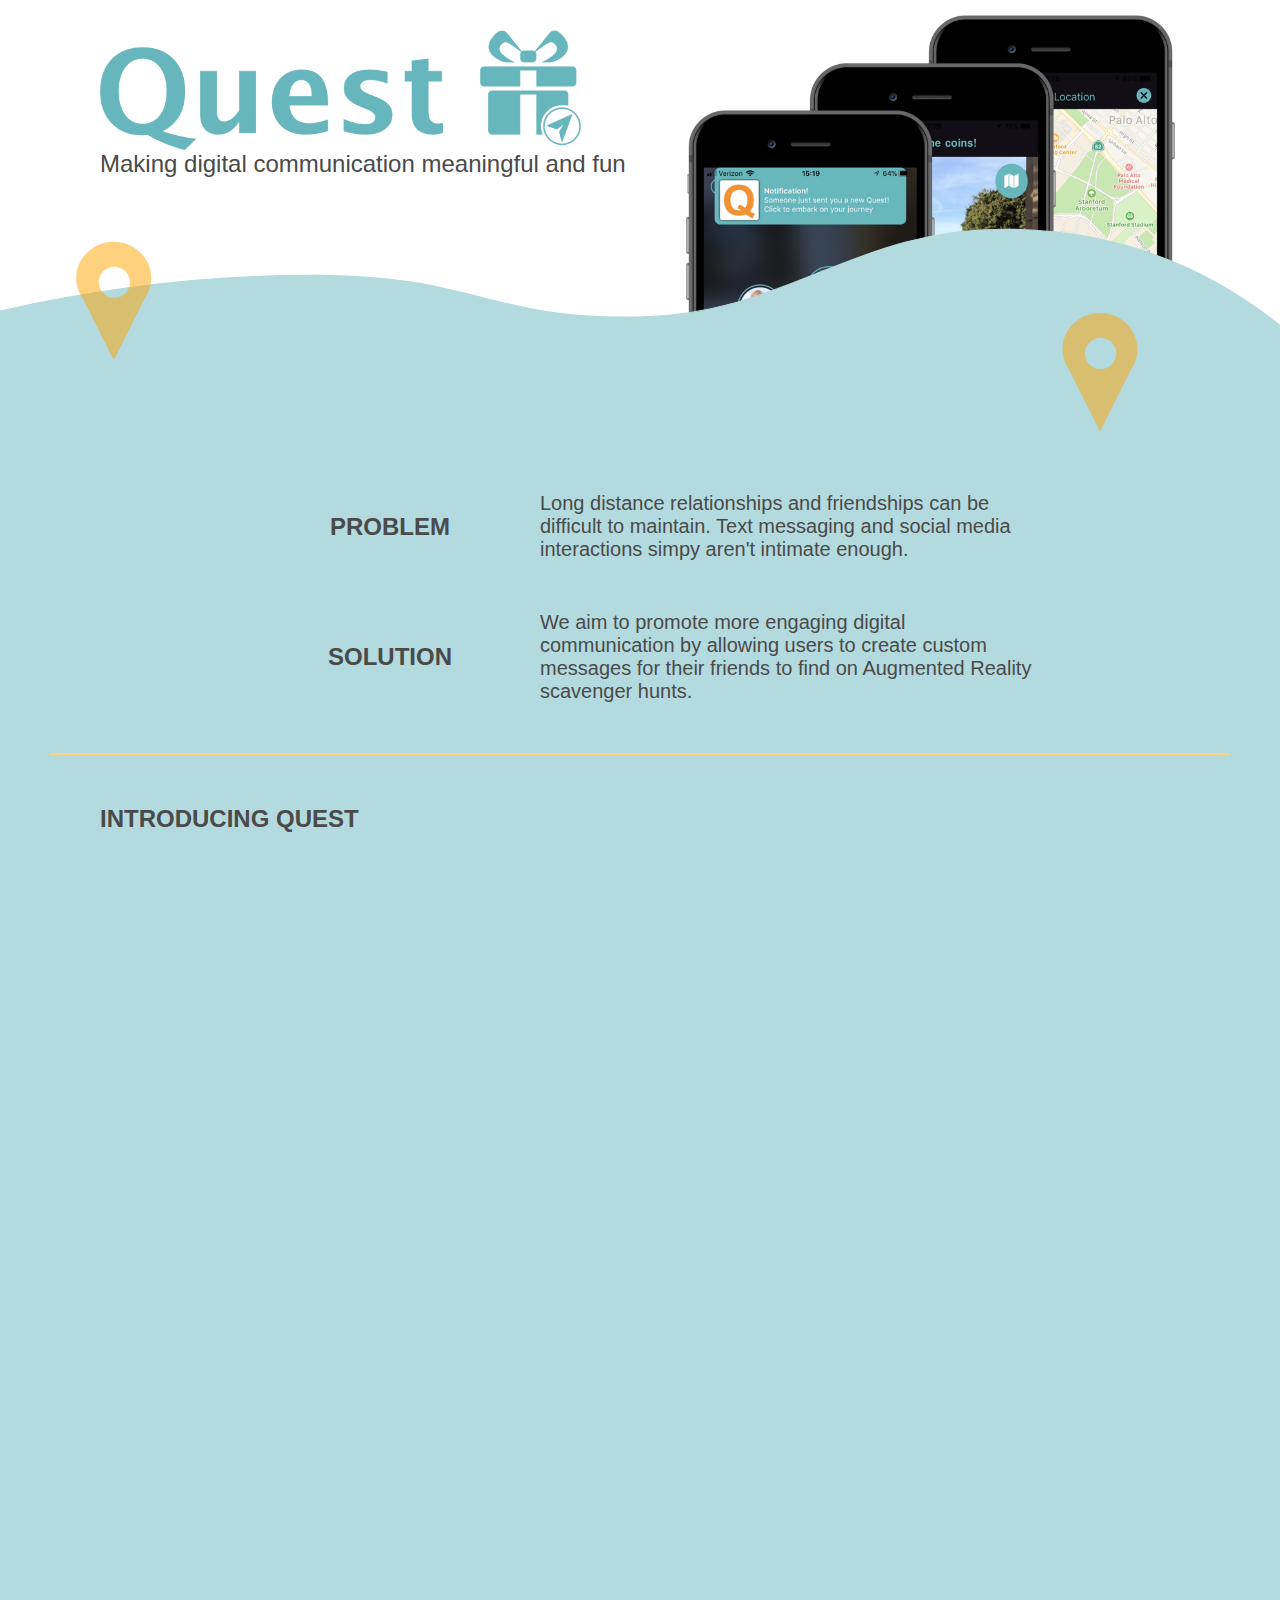
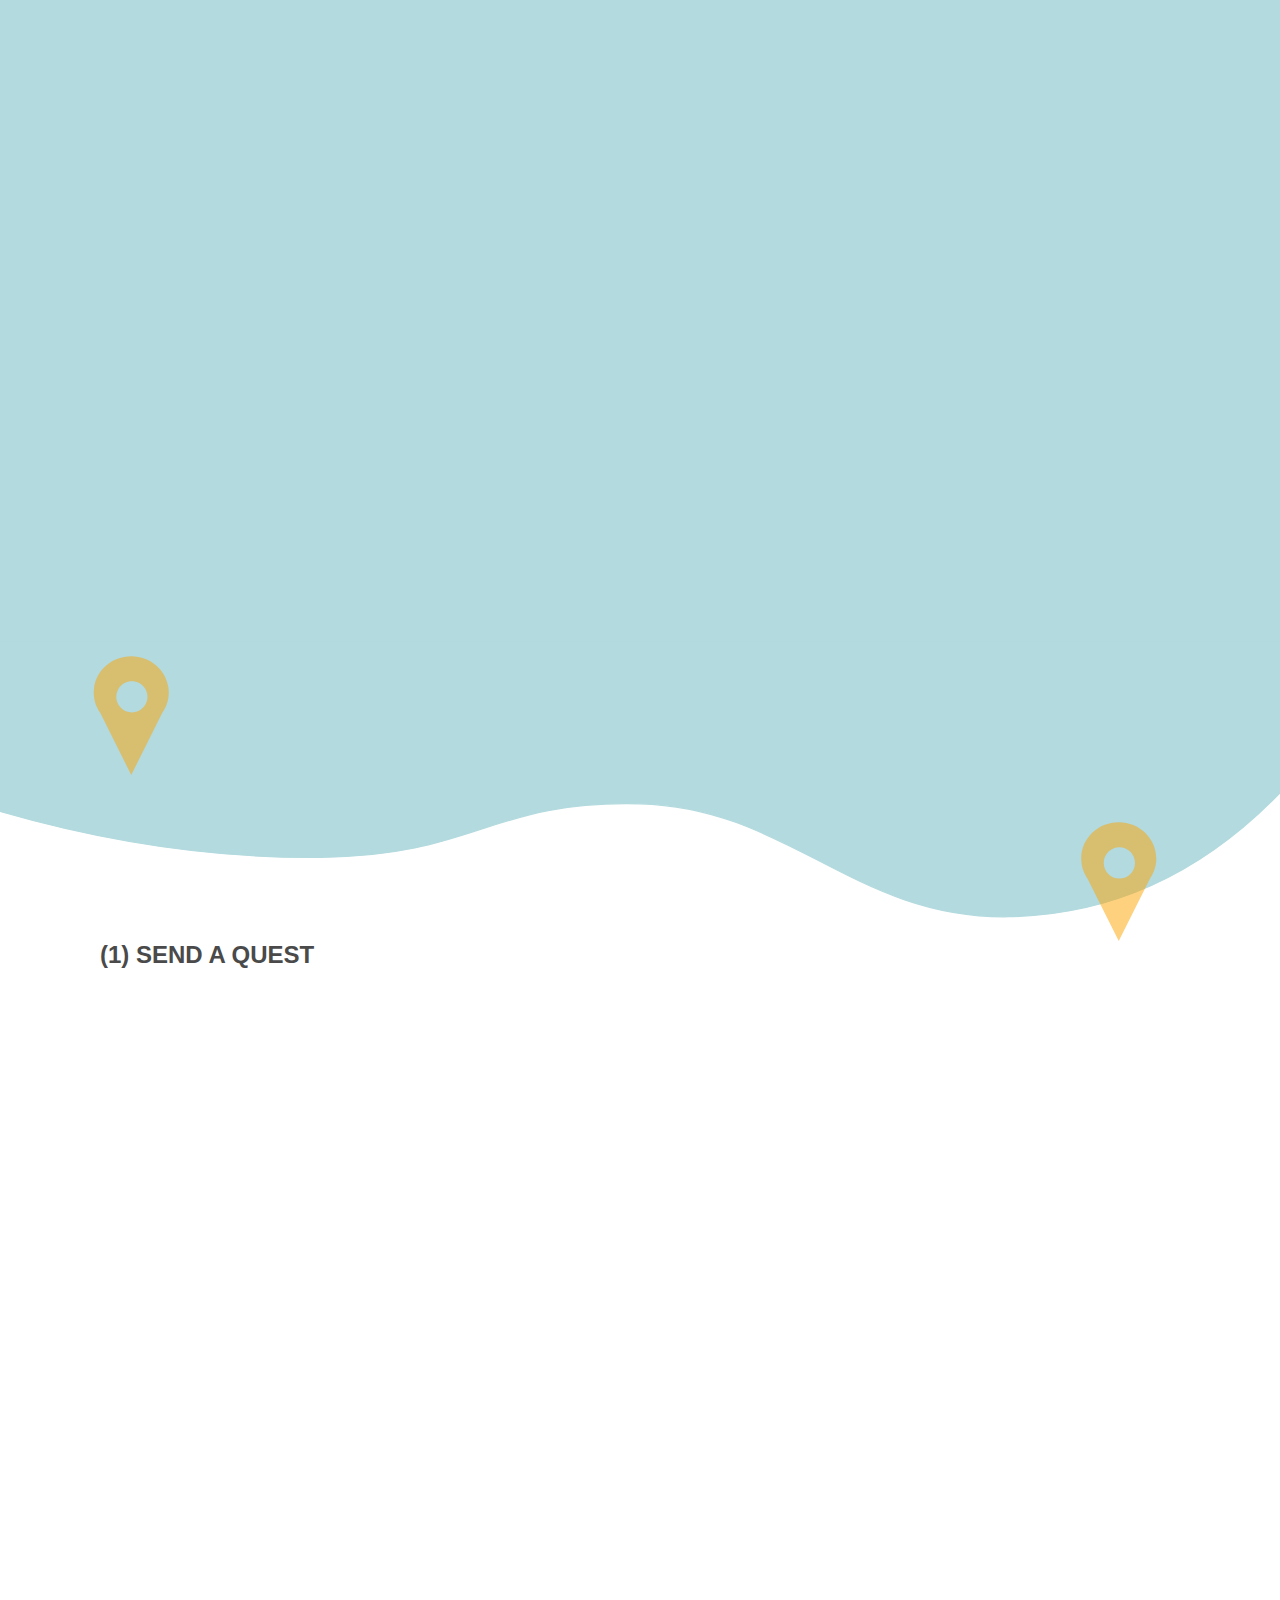
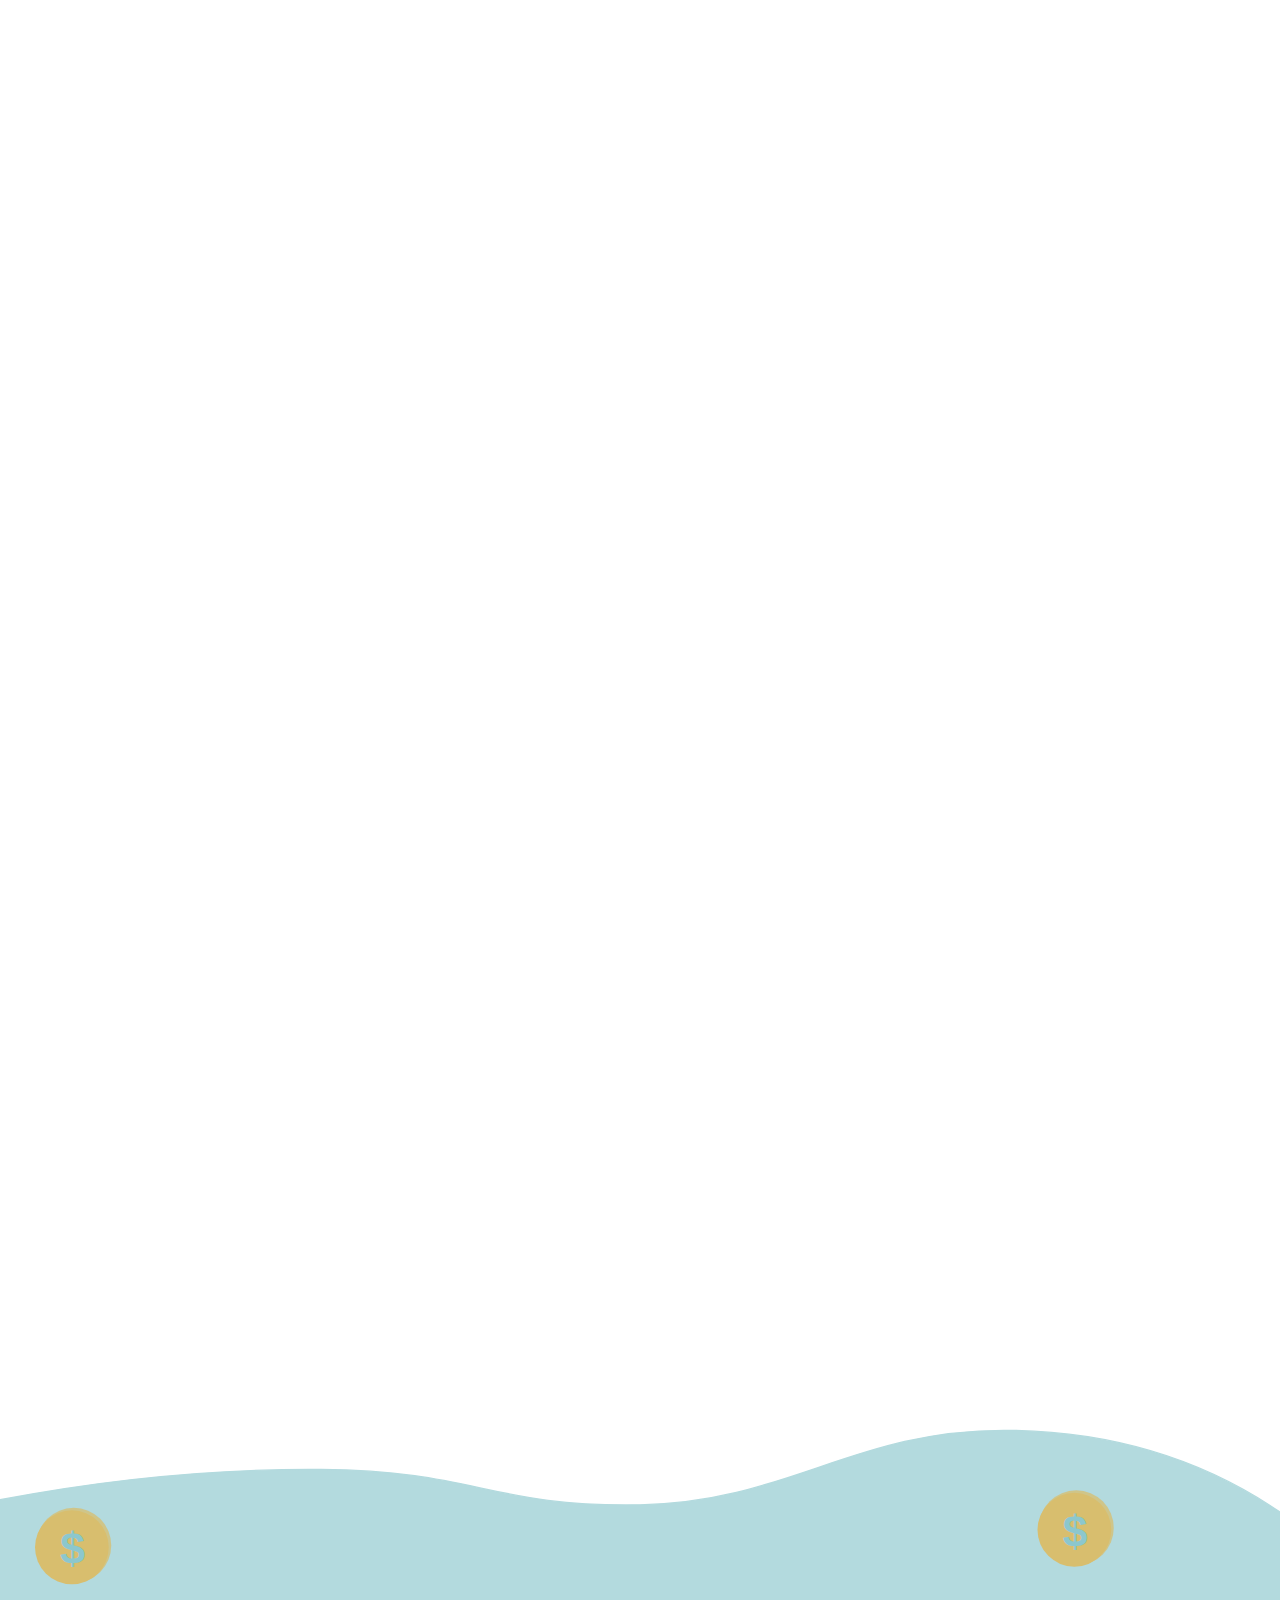
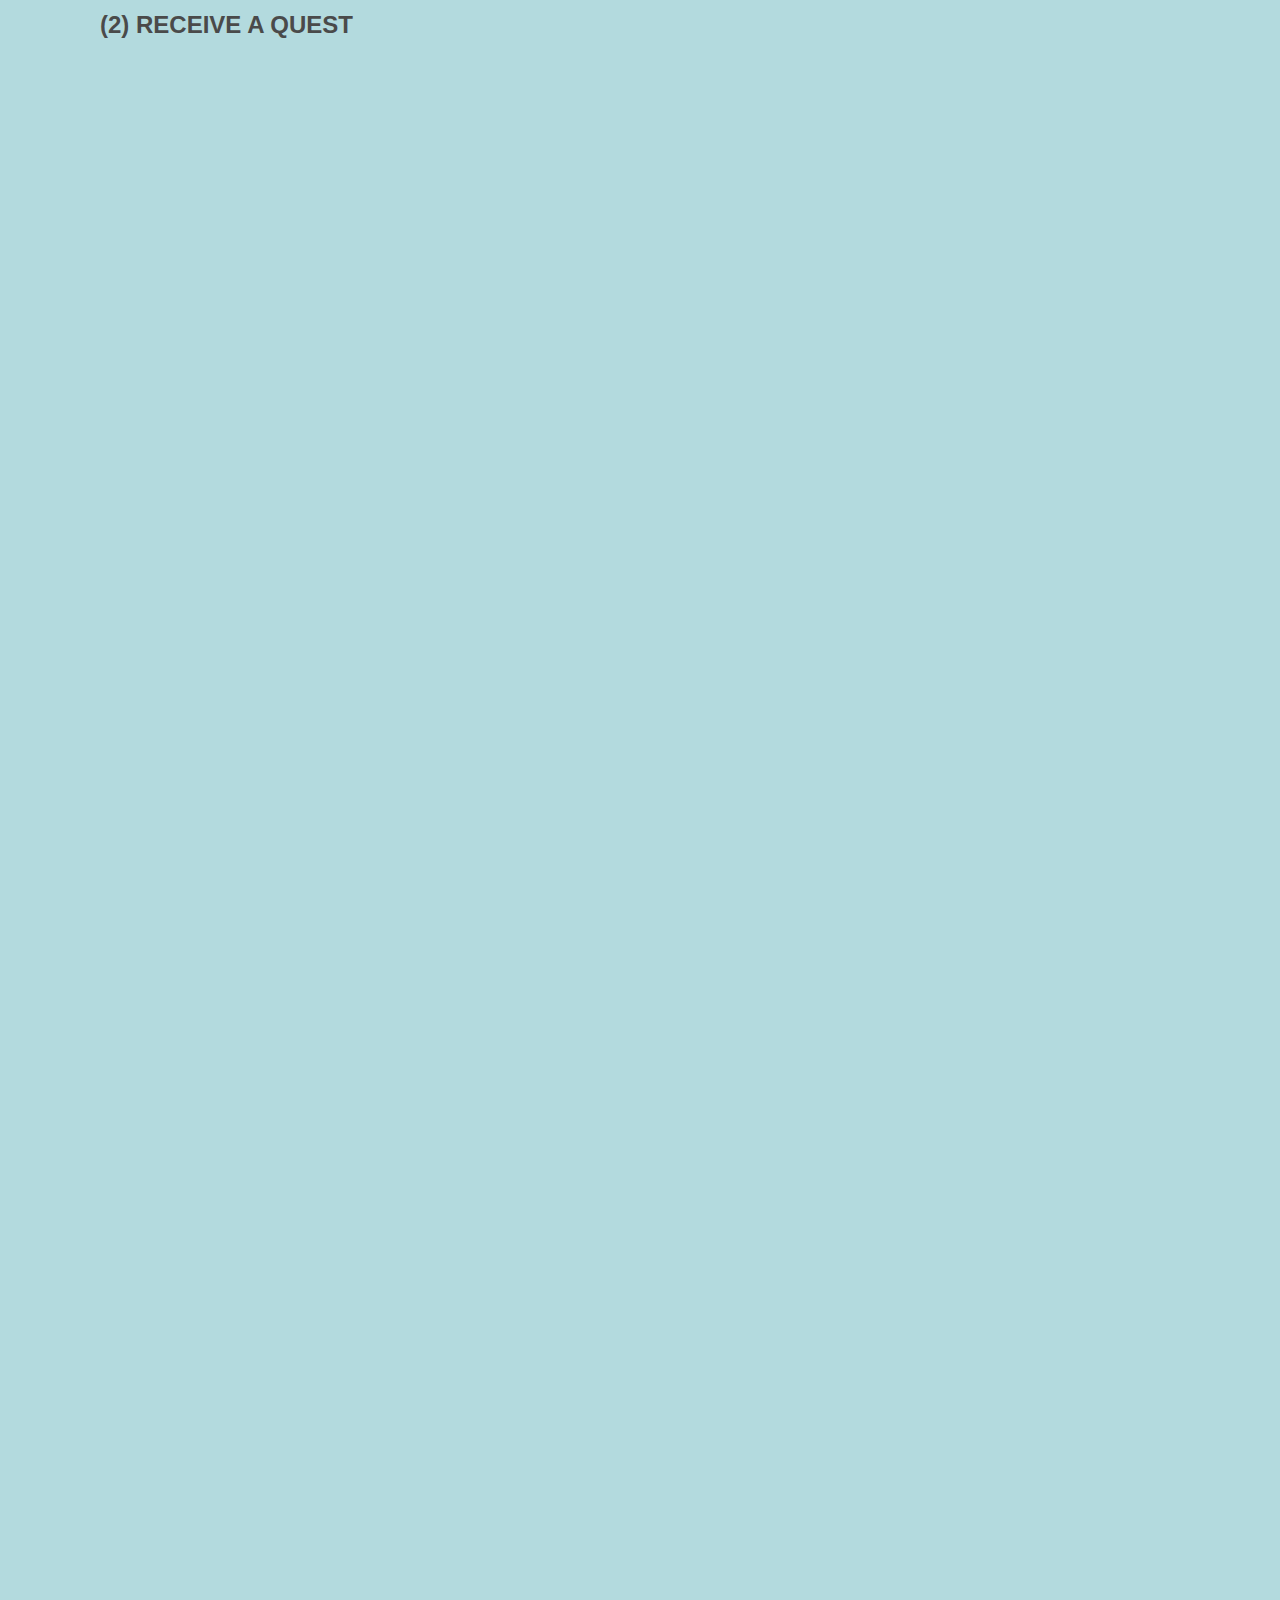
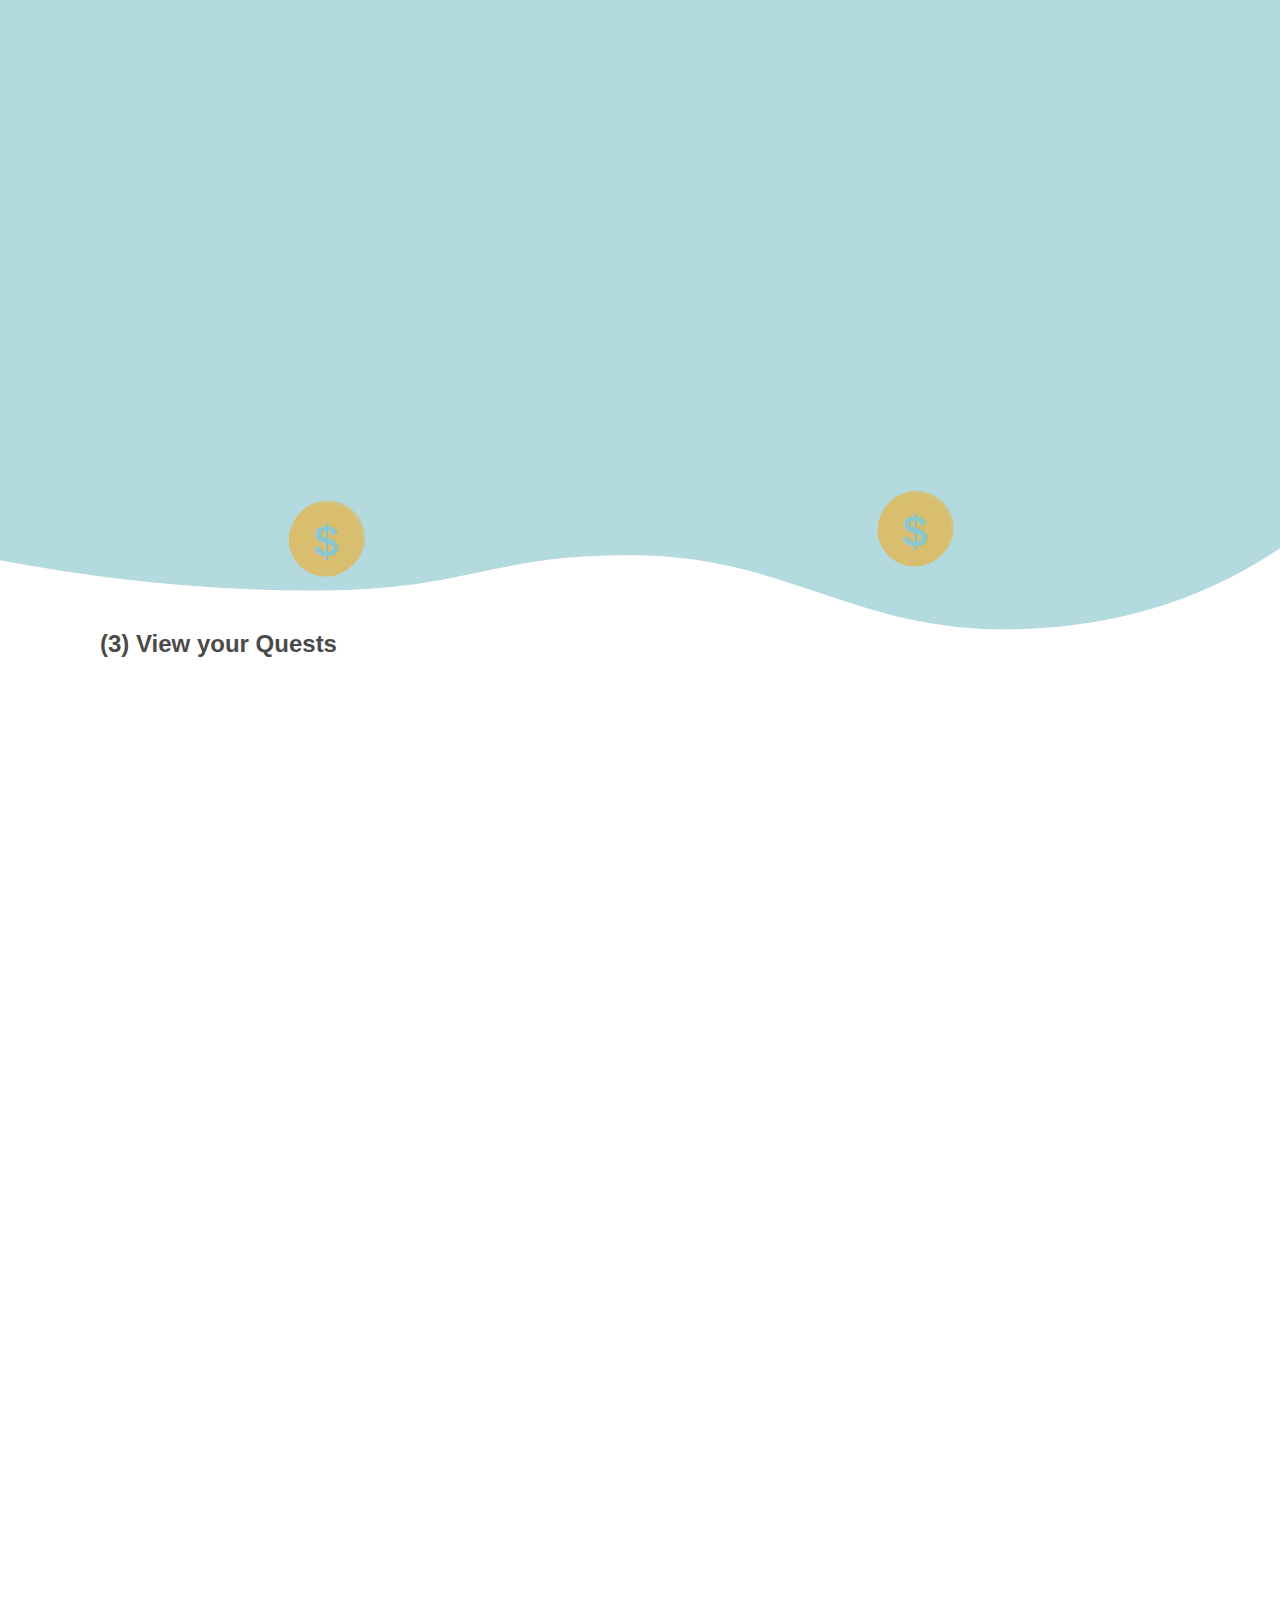
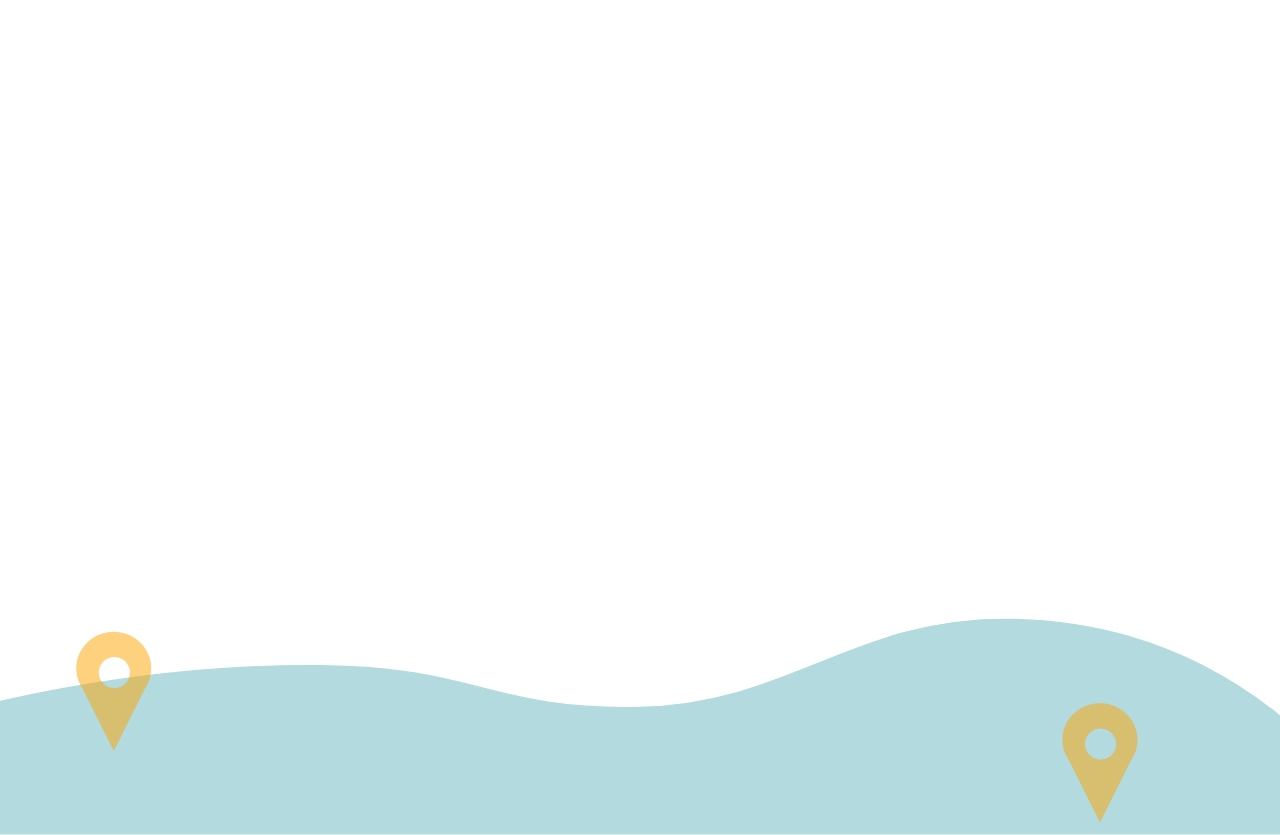
<file: index.html>
<html>
<head>
    <title>Quest</title>
    <link rel="stylesheet" type="text/css" href="./css/quest.css"/>
    <link rel="stylesheet" type="text/css" href="./css/animations.css"/>
    <link rel="shortcut icon" type="image/x-icon" href="favicon.ico" />
    <script src="https://ajax.googleapis.com/ajax/libs/jquery/3.3.1/jquery.min.js"></script>
    <script src="./js/questAnimations.js"></script>
</head>
<body>

    <!-- Title section -->
    <section class="title">
        <div class="logo"> 
            <img src="./assets/logos/logo.png">
            <p class="slogan">Making digital communication meaningful and fun</p>
        </div>
        <div class="screens">
            <img src="./assets/backgrounds/header-screens.png">
        </div>
    </section>

    <div class="phone-spacing"></div>
    <div class="tablet-spacing"></div> 
    <div class="bg top"> <img src="./assets/backgrounds/pin-bg-up.svg"> </div>


    <!-- Problem/solution section -->
    <section class="blue problem">
        <div class="container">
            <div class="problem-container">
                <div class="left">PROBLEM</div>
                <div class="right content">
                    Long distance relationships and friendships can be difficult to maintain. 
                    Text messaging and social media interactions simpy aren&apos;t intimate enough.
                </div>
            </div>
            <div class="problem-container"> 
                <div class="left">SOLUTION</div>
                <div class="right content"> 
                    We aim to promote more engaging digital communication by allowing users 
                    to create custom  messages for their friends to find on Augmented Reality scavenger hunts.
                </div>
            </div>
        </div>
    </section>


    <!-- Overview section -->
    <section class="blue overview">
        <div class="container">
            <div class="spacing"></div>
            <hr>

            <div class="section-title">
                INTRODUCING QUEST 
            </div>
            <div class="overview-bg">
                <img src="./assets/backgrounds/overview-bg.png"> 
            </div>
        </div>
    </section>


    <div class="bg bot"> <img src="./assets/backgrounds/pin-bg-down.svg"> </div>


    <!-- Send Quest section -->
    <section class="send">
        <div class="container">
            <div class="section-title">
                (1) SEND A QUEST
            </div>

            <div class="screen-section" id="screen-1">
                <img src="./assets/screens/choosefriend.png">
                <div class="content white-content">
                    Choose a friend to send a message to
                </div>
            </div>

            <div class="screen-section" id="screen-2">
                <div class="content white-content hide-mobile">
                    Take a picture and compose your message
                </div>
                <img src="./assets/screens/takepic.png">
                <div class="content white-content show-mobile">
                    Take a picture and compose your message
                </div>
            </div>

            <div class="screen-section" id="screen-3">
                <img src="./assets/screens/design.png">
                <div class="content white-content">
                    Design a scavenger hunt for your friend
                </div>
            </div>

            <div class="screen-section" id="screen-4">
                <div class="content white-content hide-mobile">
                    Hide the Quest in a physical location in AR space
                </div>
                <img src="./assets/screens/map.png">
                <div class="content white-content show-mobile">
                    Hide the Quest in a physical location in AR space
                </div>
            </div>
        </div>
    </section>
    
    
    <div class="bg top"> <img src="./assets/backgrounds/coin-bg-up.svg"> </div>


    <!-- Receive Quest section -->
    <section class="blue receive">
        <div class="container">
            <div class="section-title">
                (2) RECEIVE A QUEST
            </div>

            <div class="screen-section" id="screen-5">
                <img src="./assets/screens/notification.png">
                <div class="content blue-content">
                    Receive a Quest from a friend
                </div>
            </div>
            <div class="screen-section" id="screen-6">
                <div class="content blue-content hide-mobile">
                    Detect whether you&apos;re indoors or not, and customize the scavenger hunt
                </div>
                <img src="./assets/screens/inside.png">
                <div class="content blue-content show-mobile">
                    Detect whether you&apos;re indoors or not, and customize the scavenger hunt
                </div>
            </div>

            <div class="screen-section" id="screen-7">
                <img src="./assets/screens/coins.png">
                <div class="content blue-content">
                    Follow an Augmented Reality path of coins to open the message
                </div>
            </div>

            <div class="screen-section" id="screen-8">
                <div class="content blue-content hide-mobile">
                    Open the AR gift to receive your message
                </div>
                <img src="./assets/screens/gift.png">
                <div class="content blue-content show-mobile">
                    Open the AR gift to receive your message
                </div>
            </div>
        </div>
    </section>


    <div class="bg bot"> <img src="./assets/backgrounds/coin-bg-down.svg"> </div>


    <!-- View Quests section -->
    <section class="view">
        <div class="container">
            <div class="section-title">
                (3) View your Quests
            </div>

            <div class="screen-section" id="screen-9">
                <img src="./assets/screens/unopened.png">
                <div class="content white-content">
                    View unopened Quests from friends
                </div>
            </div>
            <div class="screen-section" id="screen-10">
                <div class="content white-content hide-mobile">
                    Browse your past Quests
                </div>
                <img src="./assets/screens/past.png">
                <div class="content white-content show-mobile">
                    Browse your past Quests
                </div>
            </div>

            <div class="screen-section" id="screen-11">
                <img src="./assets/screens/detail.png">
                <div class="content white-content">
                    Re-read messages from your friends
                </div>
            </div>
        </div>
    </section>


    <div class="bg top"> <img src="./assets/backgrounds/pin-bg-up.svg"> </div>
</body>
</html>
</file>
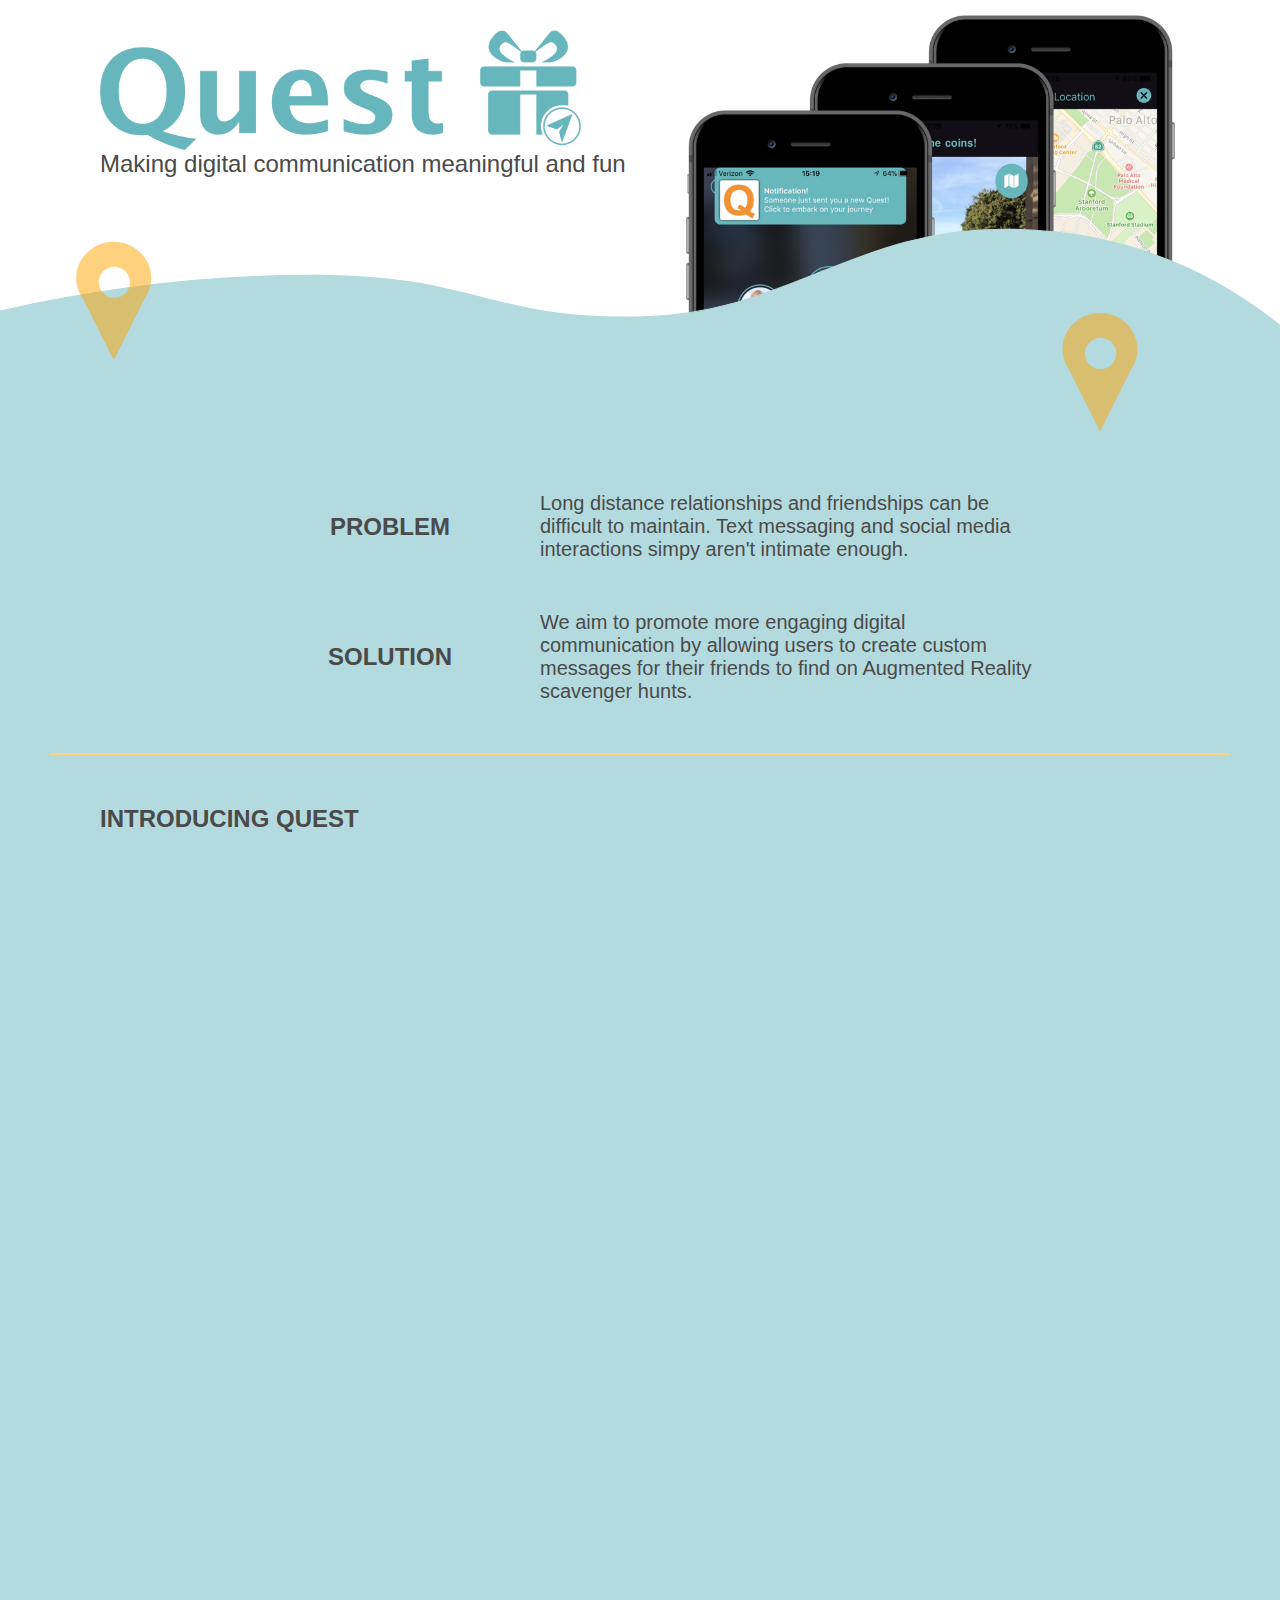
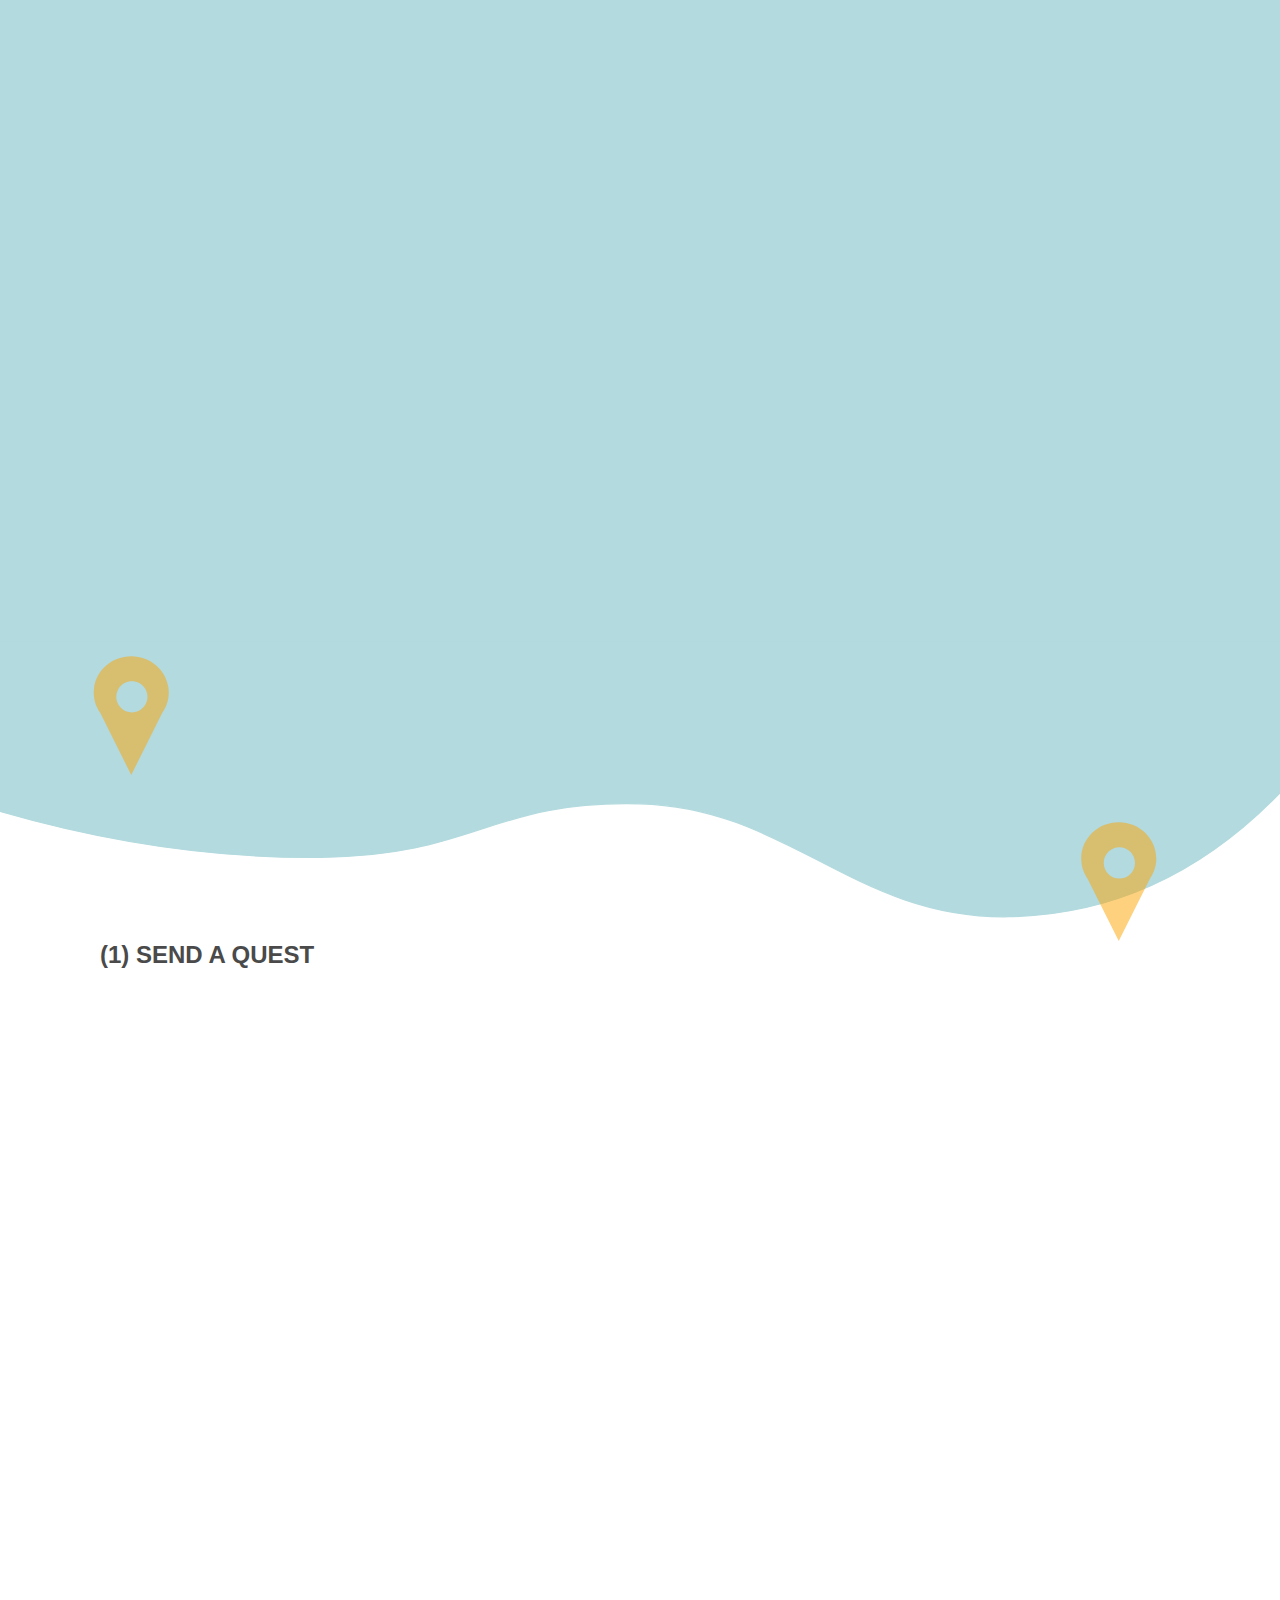
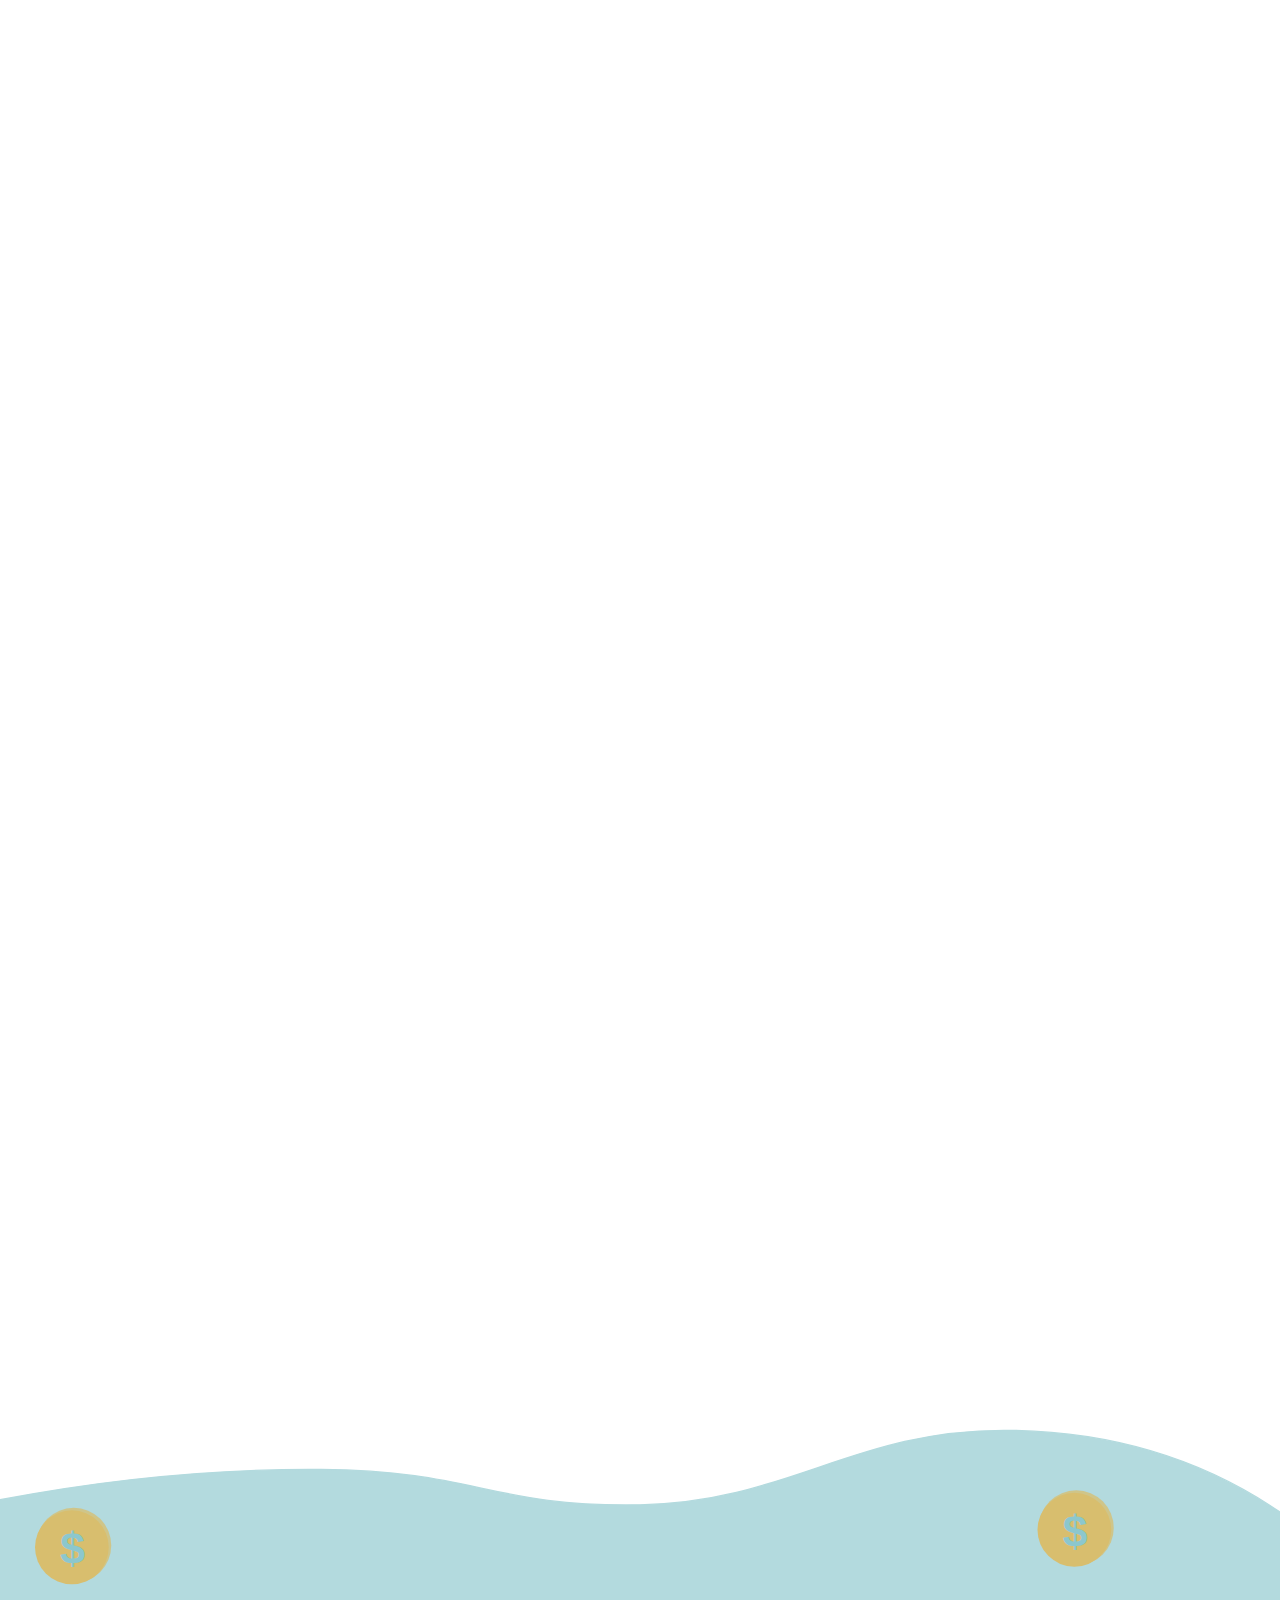
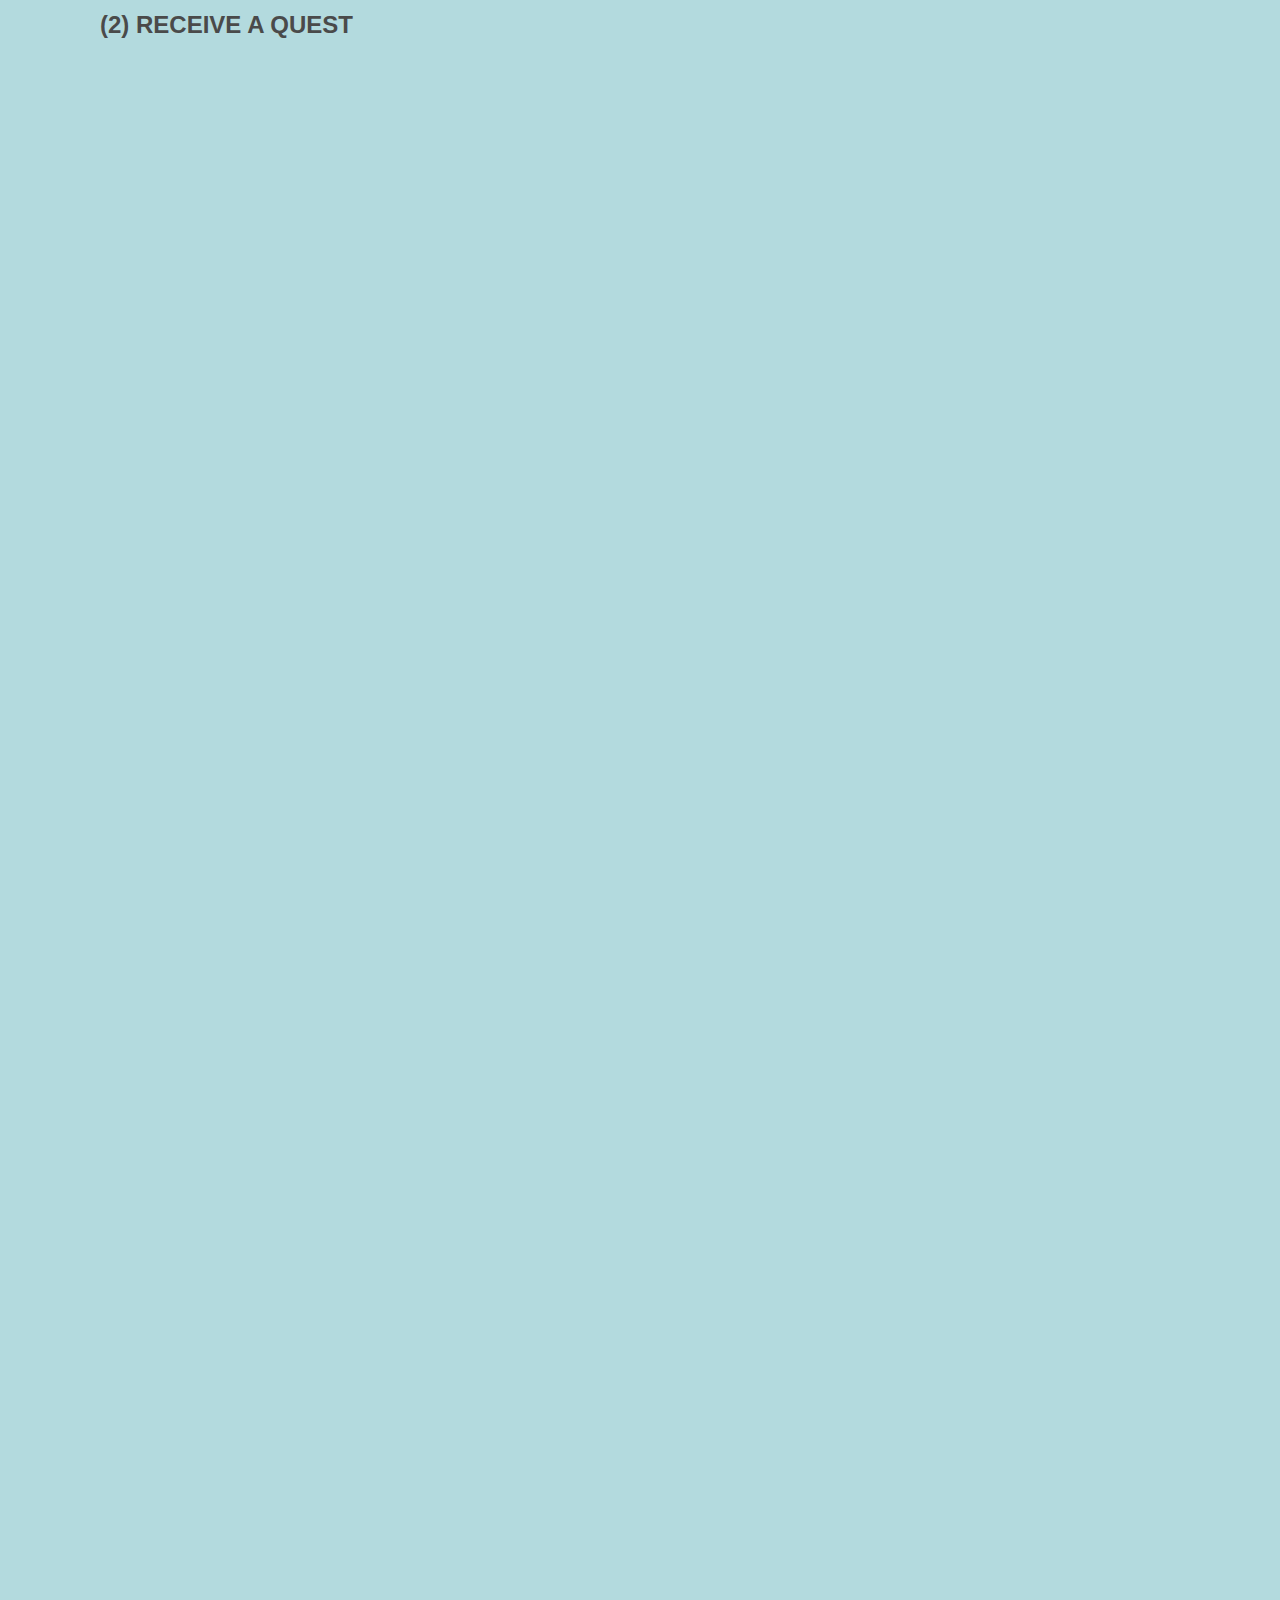
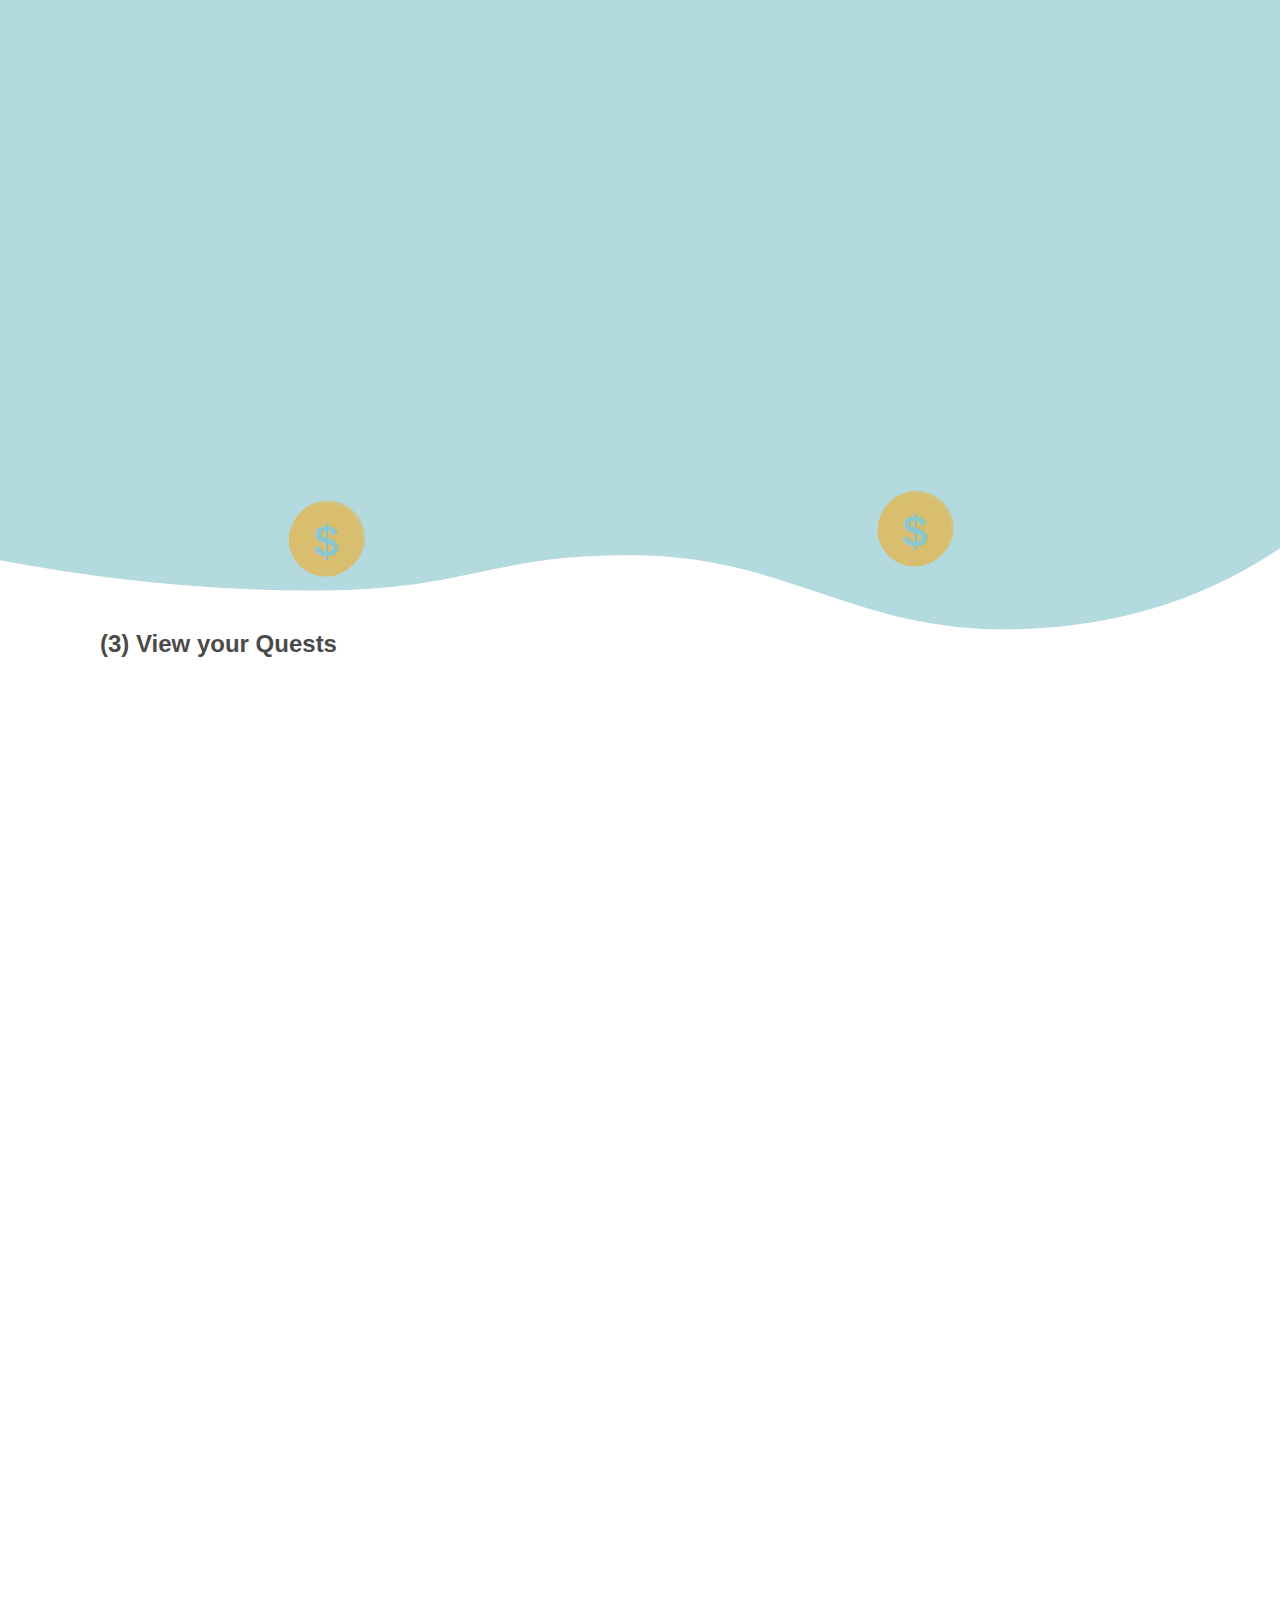
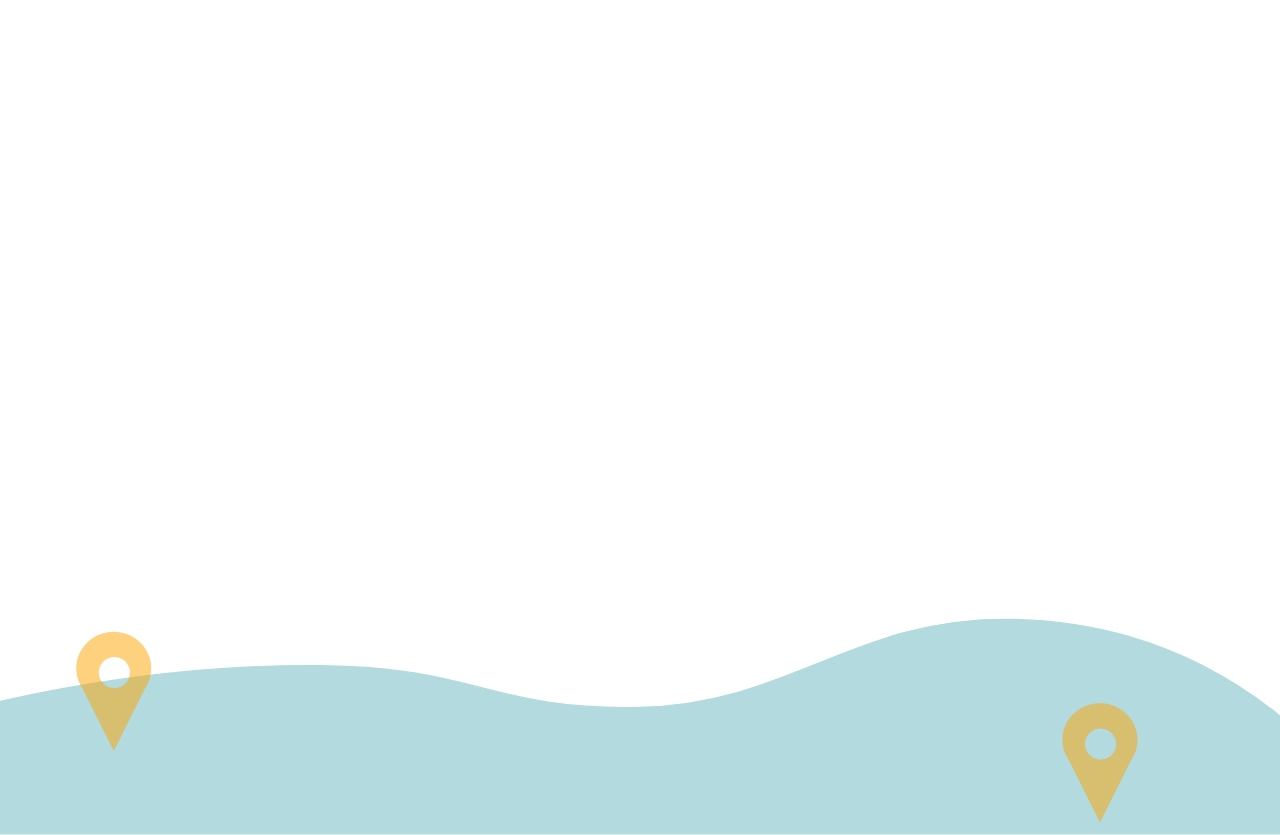
<file: quest.html>
<html>
<head>
    <title>Quest</title>
    <link rel="stylesheet" type="text/css" href="./css/quest.css"/>
    <link rel="stylesheet" type="text/css" href="./css/animations.css"/>
    <script src="https://ajax.googleapis.com/ajax/libs/jquery/3.3.1/jquery.min.js"></script>
    <script src="./js/questAnimations.js"></script>
</head>
<body>

    <!-- Title section -->
    <section class="title">
        <div class="logo"> 
            <img src="./assets/logos/logo.png">
            <p class="slogan">Making digital communication meaningful and fun</p>
        </div>
        <div class="screens">
            <img src="./assets/backgrounds/header-screens.png">
        </div>
    </section>

    <div class="phone-spacing"></div>
    <div class="tablet-spacing"></div> 
    <div class="bg top"> <img src="./assets/backgrounds/pin-bg-up.svg"> </div>


    <!-- Problem/solution section -->
    <section class="blue problem">
        <div class="container">
            <div class="problem-container">
                <div class="left">PROBLEM</div>
                <div class="right content">
                    Long distance relationships and friendships can be difficult to maintain. 
                    Text messaging and social media interactions simpy aren&apos;t intimate enough.
                </div>
            </div>
            <div class="problem-container"> 
                <div class="left">SOLUTION</div>
                <div class="right content"> 
                    We aim to promote more engaging digital communication by allowing users 
                    to create custom  messages for their friends to find on Augmented Reality scavenger hunts.
                </div>
            </div>
        </div>
    </section>


    <!-- Overview section -->
    <section class="blue overview">
        <div class="container">
            <div class="spacing"></div>
            <hr>

            <div class="section-title">
                INTRODUCING QUEST 
            </div>
            <div class="overview-bg">
                <img src="./assets/backgrounds/overview-bg.png"> 
            </div>
        </div>
    </section>


    <div class="bg bot"> <img src="./assets/backgrounds/pin-bg-down.svg"> </div>


    <!-- Send Quest section -->
    <section class="send">
        <div class="container">
            <div class="section-title">
                (1) SEND A QUEST
            </div>

            <div class="screen-section" id="screen-1">
                <img src="./assets/screens/choosefriend.png">
                <div class="content white-content">
                    Choose a friend to send a message to
                </div>
            </div>

            <div class="screen-section" id="screen-2">
                <div class="content white-content hide-mobile">
                    Take a picture and compose your message
                </div>
                <img src="./assets/screens/takepic.png">
                <div class="content white-content show-mobile">
                    Take a picture and compose your message
                </div>
            </div>

            <div class="screen-section" id="screen-3">
                <img src="./assets/screens/design.png">
                <div class="content white-content">
                    Design a scavenger hunt for your friend
                </div>
            </div>

            <div class="screen-section" id="screen-4">
                <div class="content white-content hide-mobile">
                    Hide the Quest in a physical location in AR space
                </div>
                <img src="./assets/screens/map.png">
                <div class="content white-content show-mobile">
                    Hide the Quest in a physical location in AR space
                </div>
            </div>
        </div>
    </section>
    
    
    <div class="bg top"> <img src="./assets/backgrounds/coin-bg-up.svg"> </div>


    <!-- Receive Quest section -->
    <section class="blue receive">
        <div class="container">
            <div class="section-title">
                (2) RECEIVE A QUEST
            </div>

            <div class="screen-section" id="screen-5">
                <img src="./assets/screens/notification.png">
                <div class="content blue-content">
                    Receive a Quest from a friend
                </div>
            </div>
            <div class="screen-section" id="screen-6">
                <div class="content blue-content hide-mobile">
                    Detect whether you&apos;re indoors or not, and customize the scavenger hunt
                </div>
                <img src="./assets/screens/inside.png">
                <div class="content blue-content show-mobile">
                    Detect whether you&apos;re indoors or not, and customize the scavenger hunt
                </div>
            </div>

            <div class="screen-section" id="screen-7">
                <img src="./assets/screens/coins.png">
                <div class="content blue-content">
                    Follow an Augmented Reality path of coins to open the message
                </div>
            </div>

            <div class="screen-section" id="screen-8">
                <div class="content blue-content hide-mobile">
                    Open the AR gift to receive your message
                </div>
                <img src="./assets/screens/gift.png">
                <div class="content blue-content show-mobile">
                    Open the AR gift to receive your message
                </div>
            </div>
        </div>
    </section>


    <div class="bg bot"> <img src="./assets/backgrounds/coin-bg-down.svg"> </div>


    <!-- View Quests section -->
    <section class="view">
        <div class="container">
            <div class="section-title">
                (3) View your Quests
            </div>

            <div class="screen-section" id="screen-9">
                <img src="./assets/screens/unopened.png">
                <div class="content white-content">
                    View unopened Quests from friends
                </div>
            </div>
            <div class="screen-section" id="screen-10">
                <div class="content white-content hide-mobile">
                    Browse your past Quests
                </div>
                <img src="./assets/screens/past.png">
                <div class="content white-content show-mobile">
                    Browse your past Quests
                </div>
            </div>

            <div class="screen-section" id="screen-11">
                <img src="./assets/screens/detail.png">
                <div class="content white-content">
                    Re-read messages from your friends
                </div>
            </div>
        </div>
    </section>


    <div class="bg top"> <img src="./assets/backgrounds/pin-bg-up.svg"> </div>
</body>
</html>
</file>
<file: css/quest.css>
html, body {
    margin: 0;
    padding: 0;
    font-family: Arial, Helvetica, sans-serif;
}

*{
    padding: 0;
    margin: 0;
}


/*******************/
/* Across sections */
/*******************/
.blue {
    background-color: #B3DADE;
}

.header {
    font-size: 24px;
}

.content {
    font-size: 20px;
    color: #4A4A4A;
}

.slogan {
    font-size: 24px;
    color: #4A4A4A;
}

.section-title {
    padding-bottom: 10px;
    padding-left: 50px;
    font-size: 24px;
    font-weight: bold;
    color: #4A4A4A;
}

.spacing {
    height: 50px;
}

.phone-spacing {
    height: 50px;
}

.tablet-spacing {
    height: 200px;
}

hr {
    border-style: solid;
    border-color: #FED17F;
    margin-bottom: 50px;
}

.container {
    max-width: 1200px;
    margin: auto;
    padding: 0 50px;
}

/* mobile */
@media screen and (min-width: 375px) and (max-width: 480px) {
    .tablet-spacing {
        display: none;
    }

    .section-title {
        font-size: 24px;
        padding-left: 0;
        padding-top: 10px;
        text-align: center;
    }

    .slogan {
        font-size: 12px;
        padding-top: 10px;
    }
    
}

/* tablet */
@media screen and (min-width: 481px) and (max-width: 1024px) {
    .phone-spacing {
        display: none;
    }
}

/* desktop */
@media screen and (min-width: 1025px) {
    .phone-spacing {
        display: none;
    }

    .tablet-spacing {
        display: none;
    }
}


/**********************/
/* Background banners */
/**********************/
.bg.top {
    margin-top: 50px;
    margin-bottom: -2px;
}

.bg img {
    position: relative;
    width: 100%;
}

.bg.bot {
    margin-top: -2px;
}

.bg-bot img {
    width: 100%;
}


/*****************/
/* Title section */
/*****************/
.title {
    margin-top: 30px;
    display: flex;
    flex-direction: row;

}

.title .logo {
    flex: 1;
    position: relative;
    -webkit-animation-name: fadeInLeft; /* Safari 4.0 - 8.0 */
    -webkit-animation-duration: 5s; /* Safari 4.0 - 8.0 */
    animation-name: fadeInLeft;
    animation-duration: 1.5s;
}

.title .screens {
    position: absolute;
    top: 15;
    z-index: -1; 
    -webkit-animation-name: fadeInRight; /* Safari 4.0 - 8.0 */
    -webkit-animation-duration: 5s; /* Safari 4.0 - 8.0 */
    animation-name: fadeInRight;
    animation-duration: 1.5s;
}

.title .screens img {
    width: 100%;
    height: 100%;
}

.overview-bg {
    width:70%; 
    opacity:0;
    margin: auto;
}

.overview-bg img {
    width: 100%;
}

/* mobile/tablet */
@media screen and (max-width: 1024px) {
    .title {
        justify-content: center;
    }
    .title .logo {
        display: flex;
        flex-direction: column;
        align-items: center;
    }

    .title .logo img {
        height:20%; 
        width:auto;
    }

    .title .screens {
        display: flex;
        align-items: center;
        justify-content: center;
        top: 30%;
    }

    .title .screens img {
        width: 60%;
        height: auto;
    }
}

/* mobile */
@media screen and (min-width: 375px) and (max-width: 480px) {
    .title .logo img {
        height:10%; 
    }

    .title .screens {
        top: 130px;
    }
}

/* tablet */
@media screen and (min-width: 481px) and (max-width: 1024px) {
    .title .logo p {
        padding: 10px;
    }

    .title .logo img {
        height:20%; 
    }

    .title .screens {
        top: 30%;
    }
}

/* desktop */
@media screen and (min-width: 1025px) {
    .title {
        margin-left: 100px;
    }

    .title .logo img {
        height:120px; 
        width:auto;
    }
   
    .title .screens {
        width: 499.2px;
        height: 600px;
        right: 100px;
    }
}


/****************************/
/* Problem/Solution section */
/****************************/
.problem .problem-container {
    padding-top: 50px;
    display: flex;
    flex-direction: row;
    justify-content: center;
}

.problem-container .left {
    width: 300px;
    display: flex;
    justify-content: center;   
    align-items: center;
    font-size: 24px;
    font-weight: bold;
    color: #4A4A4A;
}

.problem-container .right {
    width: 300px;
    display: flex;
    justify-content: center;   
    align-items: center;
}

/* mobile */
@media screen and (min-width: 375px) and (max-width: 480px) {
    .problem .problem-container {
        padding-top: 50px;
        display: flex;
        flex-direction: column;
        justify-content: center;
    }

    .problem-container .right {
        padding-top: 5px;
        justify-content: center;
        text-align: center;
    }
}

@media screen and (min-width: 1025px) {
    .problem-container .right {
        width: 500px;
    }
}


/******************/
/* Tasks sections */
/******************/
.screen-section {
    display: flex;
    flex-direction: row;
    align-items: center;
    justify-content: center;
    opacity: 0;
}

.screen-section img {
    margin-left: -3.5%;
}

.screen-section .content {
    margin-left: -3.5%;
    width: 300px;
    border-left: .15em solid;
    padding-left: .5em;
}

.content.white-content {
    border-color: #67B6BD;
}

.content.blue-content {
    border-color: #67B6BD;
}

/* mobile */
@media screen and (min-width: 375px) and (max-width: 480px) {
    .screen-section {
        display: flex;
        flex-direction: column;
        align-items: center;
        justify-content: center;
    }
    
    .screen-section img {
        width: 375px;
        height: 375px;
        margin-left: 0;
    }

    .screen-section .content {
        margin-left: 0;
    }

    .hide-mobile {
        display: none;
    }
}

/* tablet/desktop */
@media screen and (min-width: 481px) {
    .screen-section img {
        width: 500px;
        height: 500px;
    }

    .show-mobile {
        display: none;
    }
}


/******************/
/* footer section */
/******************/
#footer {
    display: flex;
    flex-direction: row;
    align-items: center;
    /* justify-content: center; */
    padding-bottom: 20px;
    padding-left: 20px;

    -webkit-animation: none .5s ease-out;
    animation: none .5s ease-out;
}

#footer img {
    height: 120px; 
    width: auto;
}

#footer .slogan {
    margin-left: 50px;
}

/* mobile */
@media screen and (min-width: 375px) and (max-width: 480px) {
    #footer {
        flex-direction: column;
        padding-top: 20px;
    }
    #footer img {
        width: 325px;
        height: auto;
    }
    #footer .slogan {
        margin-left: 0px;
    }
}
</file>
<file: css/animations.css>
/**************/
/* Animations */
/**************/
/* fadeIn */
@-webkit-keyframes fadeIn {
    from {
        opacity: 0;
    }
    to {
        opacity: 1;
    }
}
@keyframes fadeIn {
    from {
        opacity: 0;
    }
    to {
        opacity: 1;
    }
}

/* fadeInRight */
@-webkit-keyframes fadeInRight {
    from {
        opacity: 0;
        transform: translateX(20px);
    }
    to {
        opacity: 1;
        transform: translateX(0);
    }
}
@keyframes fadeInRight {
    from {
        opacity: 0;
        transform: translateX(20px);
    }
    to {
        opacity: 1;
        transform: translateX(0);
    }
}

/* bigFadeInRight */
@-webkit-keyframes bigFadeInRight {
    from {
        opacity: 0;
        transform: translateX(100px);
    }
    to {
        opacity: 1;
        transform: translateX(0);
    }
}
@keyframes bigFadeInRight {
    from {
        opacity: 0;
        transform: translateX(100px);
    }
    to {
        opacity: 1;
        transform: translateX(0);
    }
}

/* fadeInLeft */
@-webkit-keyframes fadeInLeft {
    from {
        opacity: 0;
        transform: translateX(-20px);
    }
    to {
        opacity: 1;
        transform: translateX(0);
    }
}
@keyframes fadeInLeft {
    from {
        opacity: 0;
        transform: translateX(-20px);
    }
    to {
        opacity: 1;
        transform: translateX(0);
    }
}

/* bigFadeInLeft */
@-webkit-keyframes bigFadeInLeft {
    from {
        opacity: 0;
        transform: translateX(-100px);
    };
    to {
        opacity: 1;
        transform: translateX(0);
    };
}
@keyframes bigFadeInLeft {
    from {
        opacity: 0;
        transform: translateX(-100px);
    }
    to {
        opacity: 1;
        transform: translateX(0);
    }
}

/* fadeOut */
@-webkit-keyframes fadeOut {
    from {
        opacity: 1;
    };
    to {
        opacity: 0;
    };
}
@keyframes fadeOut {
    from {
        opacity: 1;
    }
    to {
        opacity: 0;
    }
}

/* pulse */
@-webkit-keyframes pulse {
    0% {
        transform: scale(1)
    }
    50% {
        transform: scale(1.01)
    }
    100% {
        transform: scale(1);
    }
}
@keyframes pulse {
    0% {
        transform: scale(1)
    }
    50% {
        transform: scale(1.01)
    }
    100% {
        transform: scale(1);
    }
}

/* highlight */
@-webkit-keyframes highlight {
    from {
        color: var(--dehighlight-color, grey); 
        border-bottom-color: rgba(255, 255, 255, 0);
    }
    to {
        color: var(--highlight-color, black); 
        border-bottom-color: var(--border-color, --highlight-color); 
    } 
}
@keyframes highlight {
    from {
        color: var(--dehighlight-color, grey); 
        border-bottom-color: rgba(255, 255, 255, 0);
    }
    to {
        color: var(--highlight-color, black); 
        border-bottom-color: var(--border-color, --highlight-color); 
    } 
}

/* de-highlight */
@-webkit-keyframes dehighlight {
    from {
        color: var(--highlight-color, black); 
        border-bottom-color: var(--border-color, --highlight-color); 
    } 
    to {
        color: var(--dehighlight-color, grey); 
        border-bottom-color: rgba(255, 255, 255, 0);
    }
}
@keyframes dehighlight {
    from {
        color: var(--highlight-color, black); 
        border-bottom-color: var(--border-color, --highlight-color); 
    } 
    to {
        color: var(--dehighlight-color, grey); 
        border-bottom-color: rgba(255, 255, 255, 0);
    }
}

/* disappearLeft */
@-webkit-keyframes disappearLeft {
    from {
        opacity: 1;
        transform: translateX(0);
    }
    to {
        opacity: 0;
        transform: translateX(-300px);
    }
}
@keyframes disappearLeft {
    from {
        opacity: 1;
        transform: translateX(0);
    }
    to {
        opacity: 0;
        transform: translateX(-300px);
    }
}

/* disappearRight */
@-webkit-keyframes disappearRight {
    from {
        opacity: 1;
        transform: translateX(0);
    }
    to {
        opacity: 0;
        transform: translateX(300px);
    }
}
@keyframes disappearRight {
    from {
        opacity: 1;
        transform: translateX(0);
    }
    to {
        opacity: 0;
        transform: translateX(300px);
    }
}

/* appearLeft */
@-webkit-keyframes appearLeft {
    from {
        opacity: 0;
        transform: translateX(-500px);
    }
    to {
        opacity: 1;
        transform: translateX(0);
    }
}
@keyframes appearLeft {
    from {
        opacity: 0;
        transform: translateX(-500px);
    }
    to {
        opacity: 1;
        transform: translateX(0);
    }
}

/* appearRight */
@-webkit-keyframes appearRight {
    from {
        opacity: 0;
        transform: translateX(500px);
    }
    to {
        opacity: 1;
        transform: translateX(0);
    }
}
@keyframes appearRight {
    from {
        opacity: 0;
        transform: translateX(500px);
    }
    to {
        opacity: 1;
        transform: translateX(0);
    }
}



/*************************/
/* About page animations */
/*************************/
/* slideUpIn */
@-webkit-keyframes slideUpIn {
    from {
        opacity: 0;
        transform: translateY(100px);
    }
    to {
        opacity: 1;
        transform: translateY(0);
    }
}
@keyframes slideUpIn {
    from {
        opacity: 0;
        transform: translateY(100px);
    }
    to {
        opacity: 1;
        transform: translateY(0);
    }
}

/* slideDownIn */
@-webkit-keyframes slideDownIn {
    from {
        opacity: 0;
        transform: translateY(-100px);
    }
    to {
        opacity: 1;
        transform: translateY(0);
    }
}
@keyframes slideDownIn {
    from {
        opacity: 0;
        transform: translateY(-100px);
    }
    to {
        opacity: 1;
        transform: translateY(0);
    }
}

/* slideUpOut */
@-webkit-keyframes slideUpOut {
    from {
        opacity: 1;
        transform: translateY(0);
    }
    to {
        opacity: 0;
        transform: translateY(-100px);
    }
}
@keyframes slideUpOut {
    from {
        opacity: 1;
        transform: translateY(0);
    }
    to {
        opacity: 0;
        transform: translateY(-100px);
    }
}

/* slideDownOut */
@-webkit-keyframes slideDownOut {
    from {
        opacity: 1;
        transform: translateY(0);
    }
    to {
        opacity: 0;
        transform: translateY(100px);
    }
}
@keyframes slideDownOut {
    from {
        opacity: 1;
        transform: translateY(0);
    }
    to {
        opacity: 0;
        transform: translateY(100px);
    }
}

/* slideLeftIn */
@-webkit-keyframes slideLeftIn {
    from {
        opacity: 0;
        transform: translateX(100px);
    }
    to {
        opacity: 1;
        transform: translateX(0);
    }
}
@keyframes slideLeftIn {
    from {
        opacity: 0;
        transform: translateX(100px);
    }
    to {
        opacity: 1;
        transform: translateX(0);
    }
}

/* slideRightIn */
@-webkit-keyframes slideRightIn {
    from {
        opacity: 0;
        transform: translateX(-100px);
    }
    to {
        opacity: 1;
        transform: translateX(0);
    }
}
@keyframes slideRightIn {
    from {
        opacity: 0;
        transform: translateX(-100px);
    }
    to {
        opacity: 1;
        transform: translateX(0);
    }
}

/* slideLeftOut */
@-webkit-keyframes slideLeftOut {
    from {
        opacity: 1;
        transform: translateX(0);
    }
    to {
        opacity: 0;
        transform: translateX(-100px);
    }
}
@keyframes slideLeftOut {
    from {
        opacity: 1;
        transform: translateX(0);
    }
    to {
        opacity: 0;
        transform: translateX(-100px);
    }
}

/* slideRightOut */
@-webkit-keyframes slideRightOut {
    from {
        opacity: 1;
        transform: translateX(0);
    }
    to {
        opacity: 0;
        transform: translateX(100px);
    }
}
@keyframes slideRightOut {
    from {
        opacity: 1;
        transform: translateX(0);
    }
    to {
        opacity: 0;
        transform: translateX(100px);
    }
}




/*****************************************/
/* Avalaunch background shift animations */
/*****************************************/
/* shift-sky */
@-webkit-keyframes shift-sky {
    to {
        transform: translate(200px, -35px);
    }
}
@keyframes shift-sky {
    to {
        transform: translate(200px, -35px);
    }
}

/* shift-4 */
@-webkit-keyframes shift-4 {
    to {
        transform: translate(100px, -8px);
    }
}
@keyframes shift-4 {
    to {
        transform: translate(100px, -8px);
    }
}

/* shift-2 */
@-webkit-keyframes shift-2 {
    to {
        transform: translate(-100px, 10px);
    }
}
@keyframes shift-2 {
    to {
        transform: translate(-100px, 10px);
    }
}

/* shift-1 */
@-webkit-keyframes shift-1 {
    to {
        transform: translate(-200px, 61px);
    }
}
@keyframes shift-1 {
    to {
        transform: translate(-200px, 61px);
    }
}


/* Mobile */
@media screen and (min-width: 375px) and (max-width: 480px) {
    /* shift-sky */
    @-webkit-keyframes shift-sky {
        to {
            transform: translate(50px, -20px);
        }
    }
    @keyframes shift-sky {
        to {
            transform: translate(50px, -20px);
        }
    }

    /* shift-4 */
    @-webkit-keyframes shift-4 {
        to {
            transform: translate(25px, -8px);
        }
    }
    @keyframes shift-4 {
        to {
            transform: translate(25px, -8px);
        }
    }

    /* shift-2 */
    @-webkit-keyframes shift-2 {
        to {
            transform: translate(-25px, 2px);
        }
    }
    @keyframes shift-2 {
        to {
            transform: translate(-25px, 2px);
        }
    }

    /* shift-1 */
    @-webkit-keyframes shift-1 {
        to {
            transform: translate(-50px, 20px);
        }
    }
    @keyframes shift-1 {
        to {
            transform: translate(-50px, 20px);
        }
    }
}


/* Tablet */
@media screen and (min-width: 481px) and (max-width: 1024px) {
    /* shift-sky */
    @-webkit-keyframes shift-sky {
        to {
            transform: translate(100px, -35px);
        }
    }
    @keyframes shift-sky {
        to {
            transform: translate(100px, -35px);
        }
    }

    /* shift-4 */
    @-webkit-keyframes shift-4 {
        to {
            transform: translate(50px, -8px);
        }
    }
    @keyframes shift-4 {
        to {
            transform: translate(50px, -8px);
        }
    }

    /* shift-2 */
    @-webkit-keyframes shift-2 {
        to {
            transform: translate(-50px, 10px);
        }
    }
    @keyframes shift-2 {
        to {
            transform: translate(-50px, 10px);
        }
    }

    /* shift-1 */
    @-webkit-keyframes shift-1 {
        to {
            transform: translate(-100px, 61px);
        }
    }
    @keyframes shift-1 {
        to {
            transform: translate(-100px, 61px);
        }
    }
}
</file>
